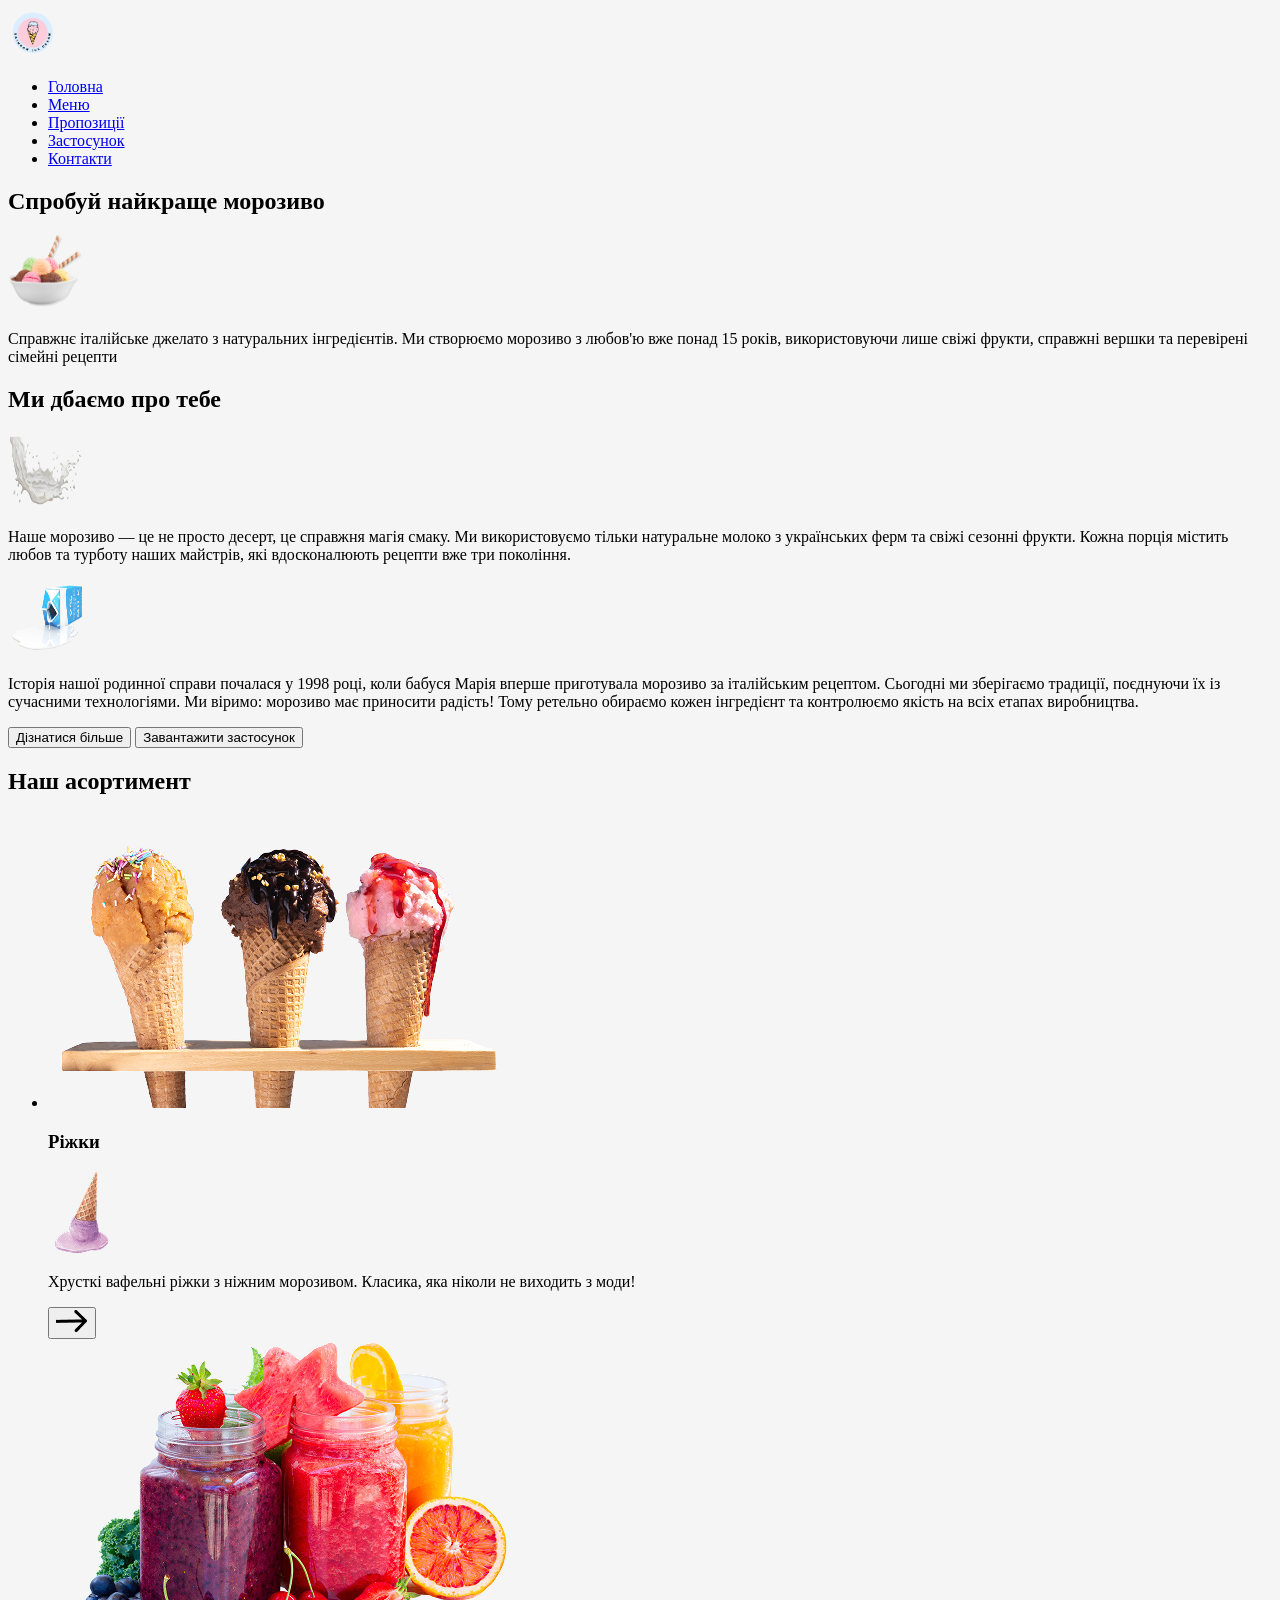
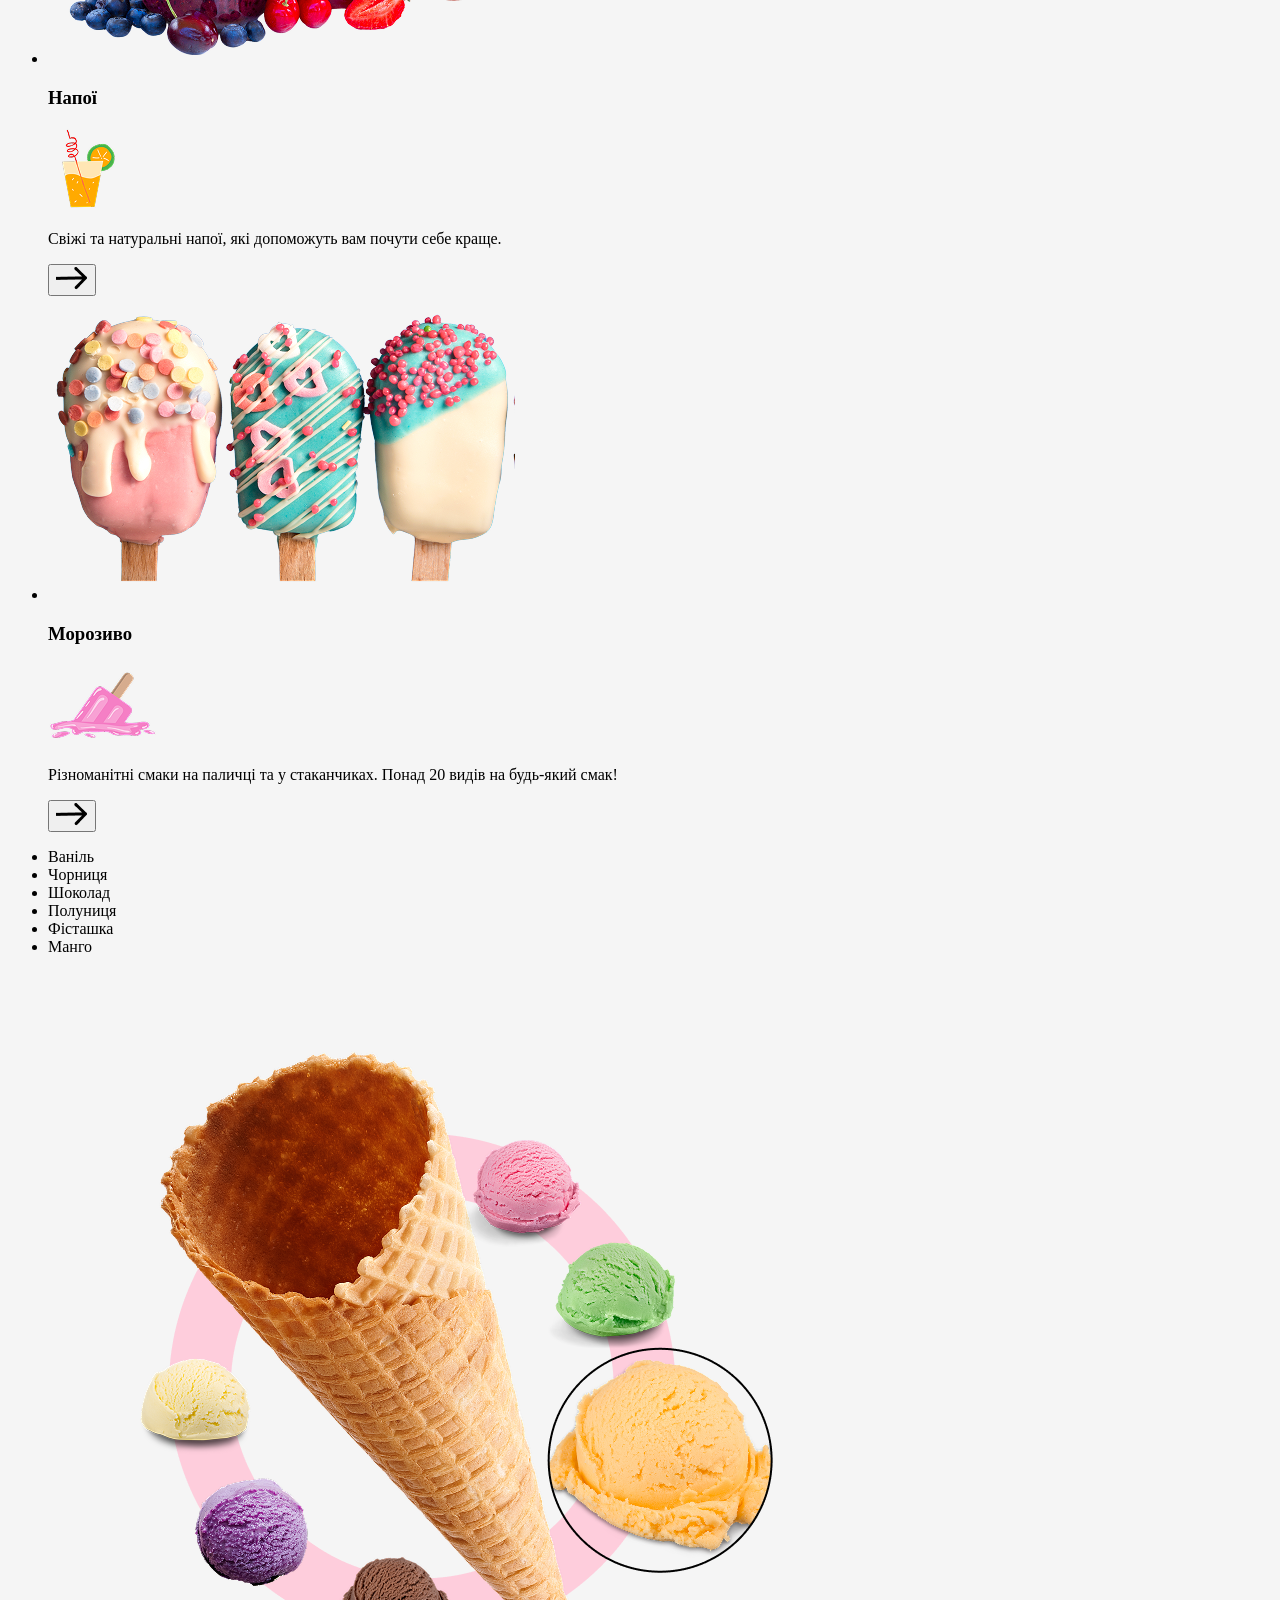
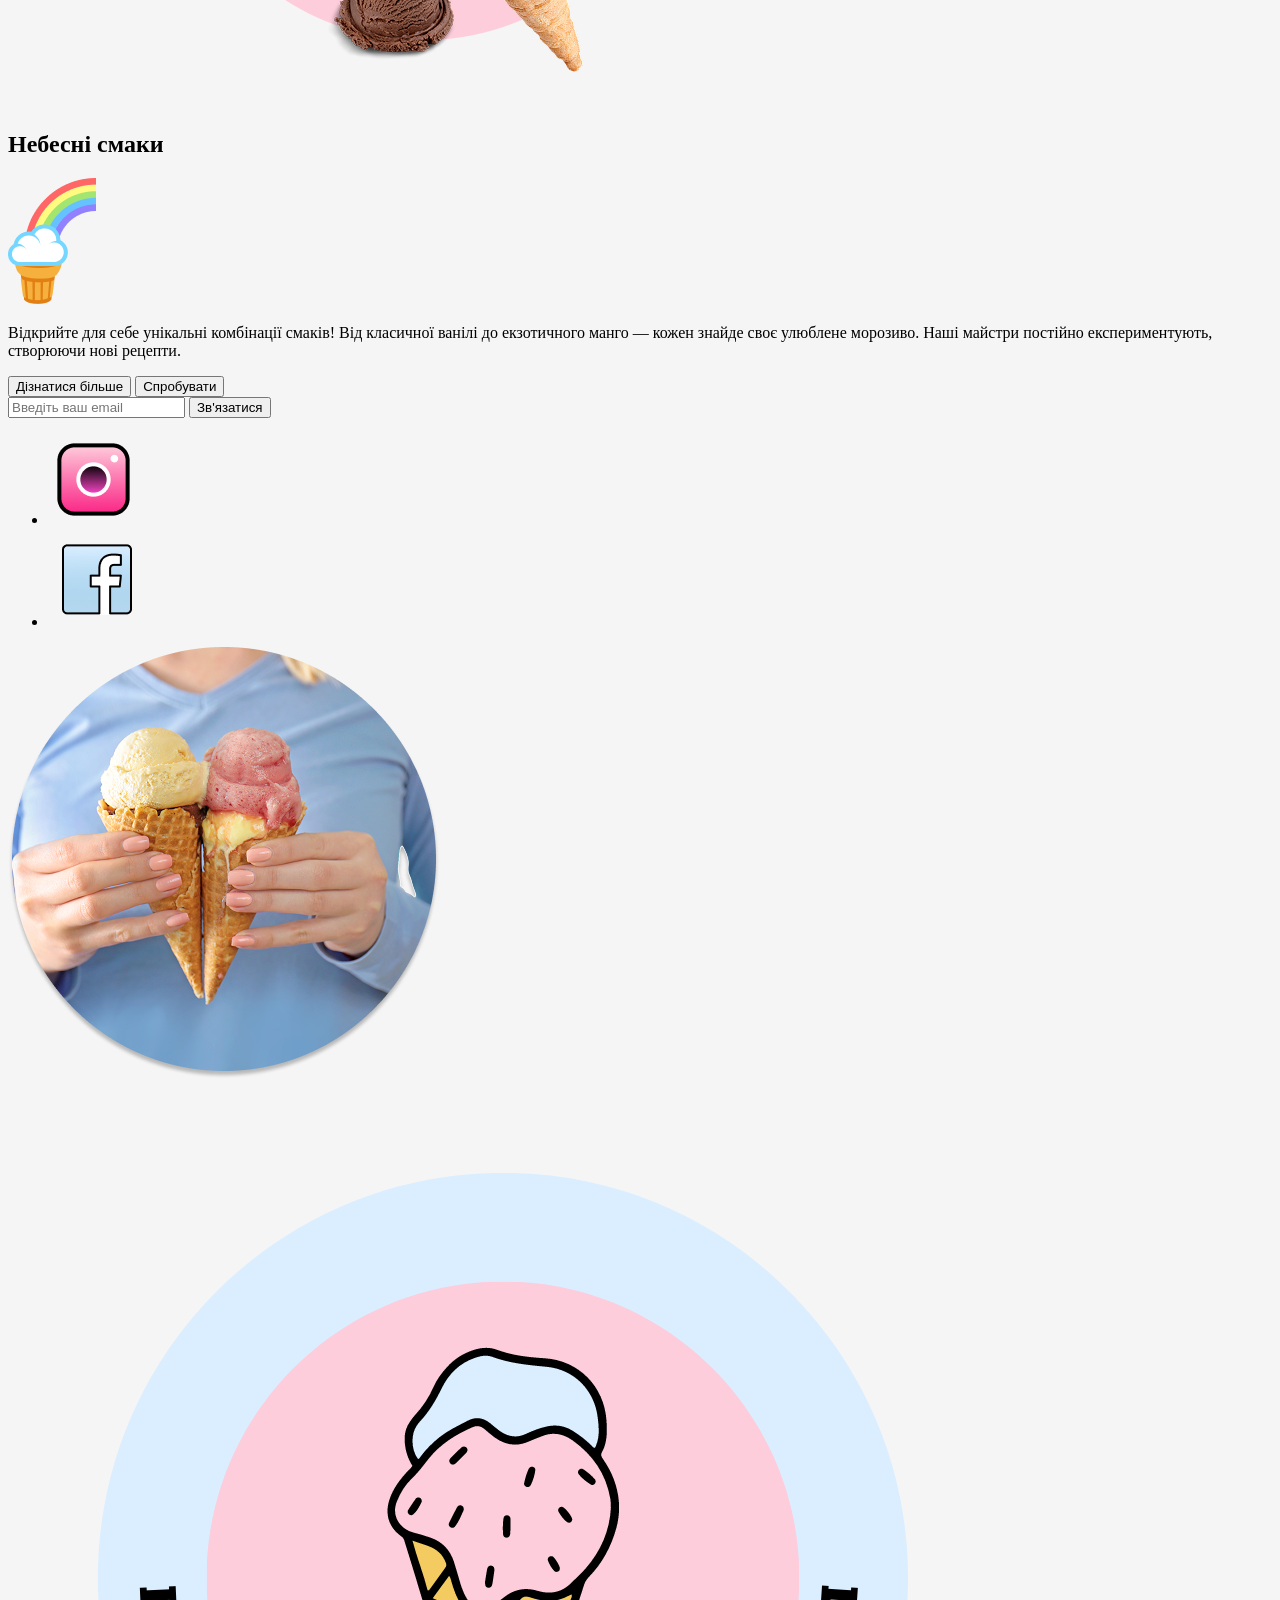
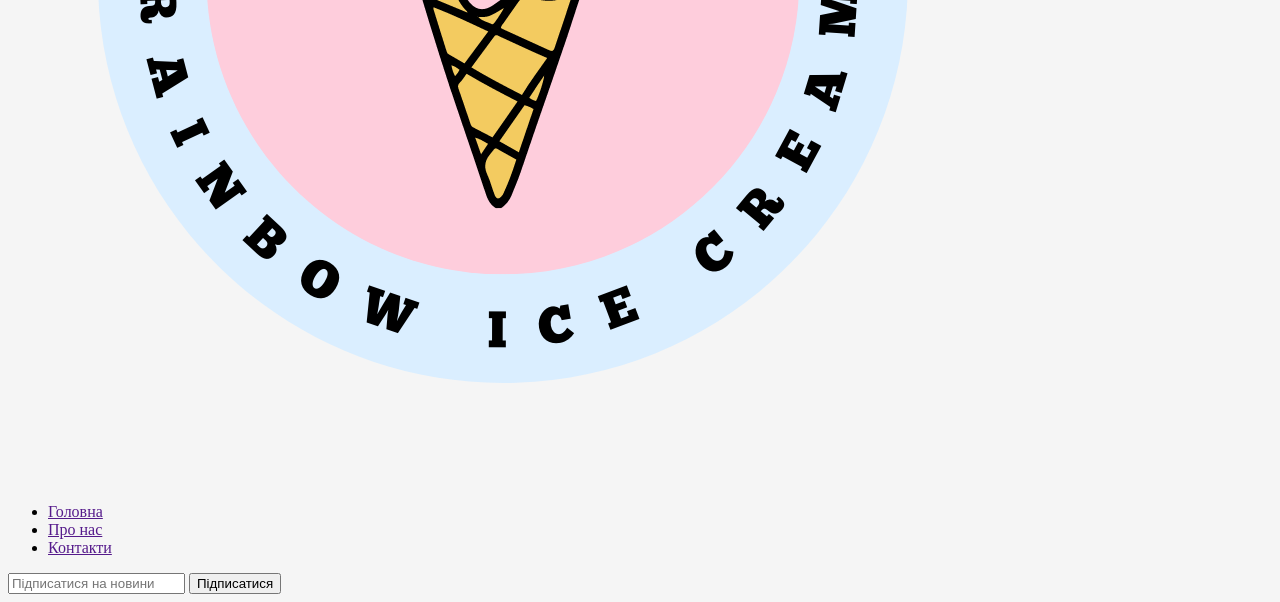
<file: img/index.html1.html>
<!DOCTYPE html>
<html lang="en">

<head>
    <meta charset="UTF-8">
    <meta name="viewport" content="width=device-width, initial-scale=1.0">
    <title>Document</title>
    <style>
        img.logo1 {
            width: 50px;
            height: 50 px;
        }

        img.hero-image {
            width: 75px;
            height: 75px;
        }

        body {
            Background-color: #f5f5f5;
        }
    </style>
</head>

<body>
    <a href="#hero"> <img src="/img/logo1.png" alt="fghgd" class="logo1"> </a>
    <header>
        <nav>
            <ul>
                <li> <a href="#hero">Головна</a></li>
                <li> <a href="#menu">Меню</a></li>
                <li> <a href="#offers">Пропозиції</a></li>
                <li> <a href="#app">Застосунок</a></li>
                <li> <a href="#contact">Контакти</a></li>
            </ul>
        </nav>



    </header>
    <main>
        <section id="hero">
            <h1>Спробуй найкраще морозиво</h1>
            <img src="/img/Untitled design (27) 1.png" alt="морозиво" class="hero-image">
            <p>Справжнє італійське джелато з натуральних інгредієнтів.
                Ми створюємо морозиво з любов'ю вже понад 15 років,
                використовуючи лише свіжі фрукти, справжні вершки
                та перевірені сімейні рецепти</p>
        </section>
        <section id="menu">
            <h2>Ми дбаємо про тебе</h2>
            <img src="/img/Untitled design (6) 1.png" alt="Меню" class="hero-image">
            <p>Наше морозиво — це не просто десерт, це справжня магія смаку. Ми використовуємо тільки натуральне молоко
                з українських
                ферм та свіжі сезонні фрукти.

                Кожна порція містить любов та турботу наших
                майстрів, які вдосконалюють рецепти вже три
                покоління.</p>
            <img src="/img/Untitled design (7) 1.png" alt="Меню" class="hero-image">
            <p>Історія нашої родинної справи почалася у 1998 році,
                коли бабуся Марія вперше приготувала морозиво за
                італійським рецептом. Сьогодні ми зберігаємо традиції,
                поєднуючи їх із сучасними технологіями.

                Ми віримо: морозиво має приносити радість! Тому
                ретельно обираємо кожен інгредієнт та контролюємо
                якість на всіх етапах виробництва.</p>
            <button> Дізнатися більше</button>
            <button> Завантажити застосунок</button>
        </section>
        <section id="offers">
            <h2>Наш асортимент</h2>
            <ul>
                <li><img src="/img/Untitled design (16) 1 (1).png" alt="Ріжки">
                    <h3>Ріжки</h3> <img src="/img/Untitled design (21) 1.png" alt="">
                    <p>Хрусткі вафельні ріжки з ніжним
                        морозивом. Класика, яка ніколи
                        не виходить з моди!</p><button> <img src="/img/Arrow 1.png" alt=""></button>
                </li>
                <li><img src="/img/Untitled design (13) 2.png" alt="Напої">
                    <h3>Напої</h3> <img src="/img/Untitled design (19) 1.png" alt="">
                    <p>Свіжі та натуральні напої, які допоможуть вам почути себе краще.</p> <button> <img
                            src="/img/Arrow 1.png" alt=""></button>
                </li>
                <li><img src="/img/Untitled design (11) 1.png" alt="Морозиво">
                    <h3>Морозиво</h3> <img src="/img/Untitled design (18) 1.png" alt="">
                    <p>Різноманітні смаки на паличці
                        та у стаканчиках. Понад 20
                        видів на будь-який смак!</p> <button> <img src="/img/Arrow 1.png" alt=""></button>
                </li>






            </ul>
        </section>
        <section id="app">
            <ul>
                <li>Ваніль</li>
                <li>Чорниця</li>
                <li>Шоколад</li>
                <li>Полуниця</li>
                <li>Фісташка</li>
                <li>Манго</li>
            </ul> <img src="/img/Group 63.png" alt="">
            <h2>Небесні смаки</h2> <img src="/img/Group 56.png" alt="">
            <p> Відкрийте для себе унікальні комбінації смаків!
                Від класичної ванілі до екзотичного манго — кожен знайде своє улюблене морозиво.
                Наші майстри постійно експериментують,
                створюючи нові рецепти.</p> <button> Дізнатися більше</button>
            <button> Спробувати </button>
        </section>
        <section id="contact">
            <form> <input type="text" type="email" placeholder="Введіть ваш email"> <button> Зв'язатися </button>
            </form>
            <ul>
                <li> <a href="https://www.instagram.com/" target="_blank"> <img src="/img/icon-park_instagram.png"
                            alt="Instagram"> </a> </li>
                <li> <a href="https://www.facebook.com/" target="_blank"> <img src="/img/openmoji_facebook.png"
                            alt="Facebook"> </a> </li>
            </ul> <img src="/img/Ellipse 7.png" alt="">
        </section>
    </main>
    <footer> <img src="/img/logo.png" alt="">
        <ul>
            <li> <a href="">Головна</a></li>
            <li><a href="">Про нас</a></li>
            <li><a href="">Контакти</a></li>
        </ul>
        <form action="">
            <input type="text" placeholder="Підписатися на новини">
            <button>Підписатися</button>

    </footer>
</body>

</html>
</file>
